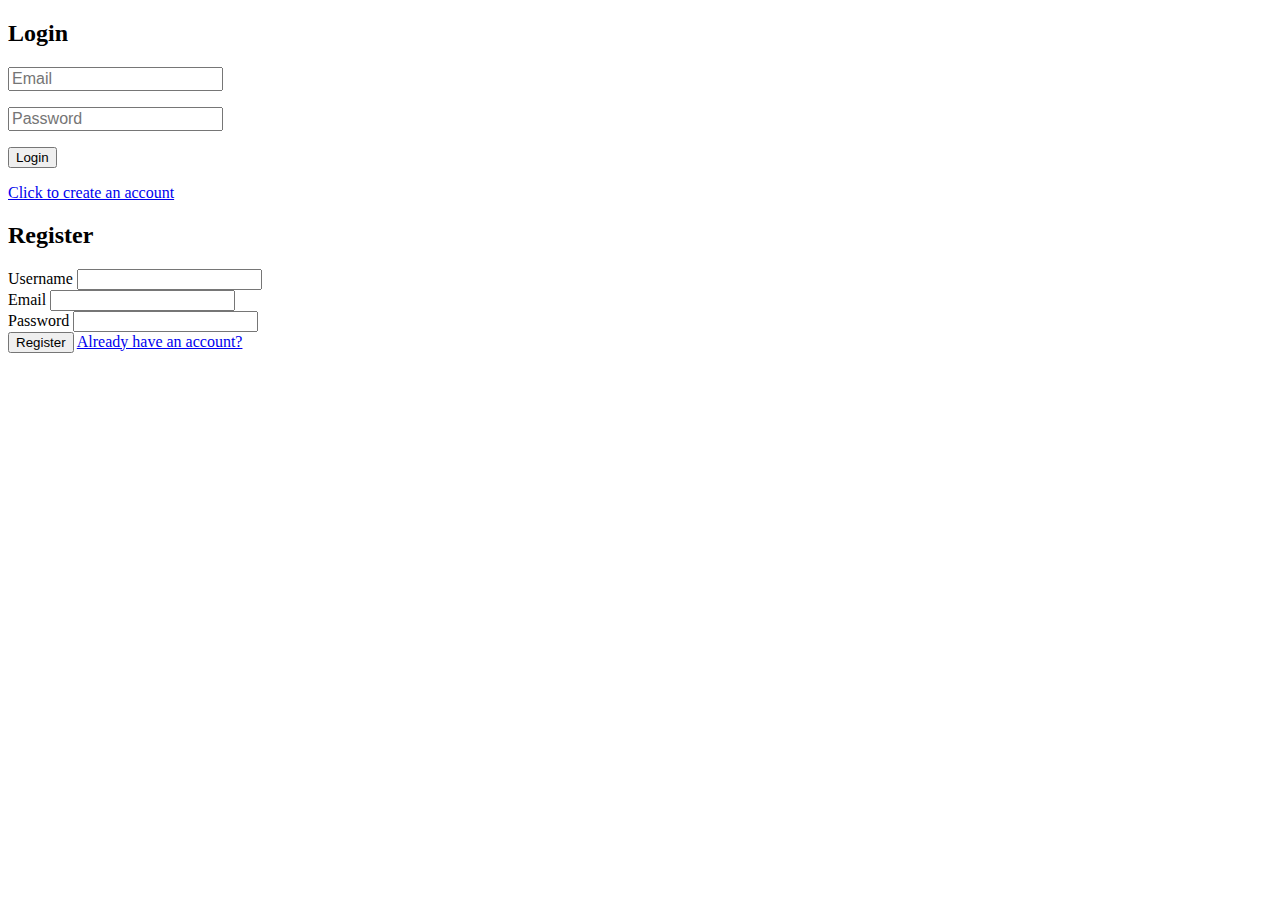
<file: src/main/resources/templates/loginRegisterTemplate.html>
<!DOCTYPE html>
<html lang="en" xmlns:th="https://www.thymeleaf.org/">
<head>
  <meta charset="UTF-8">
  <title>Yoma Bank </title>
  <link rel="stylesheet" th:href="@{/css/loginRegisterForm.css}" />
  <link rel="icon" th:href="@{/css/image/YomaBankLogo.png}" type="image/png">
</head>
<body>
  <!-- loginForm -->
  <div id="login-form-wrap">
    <h2>Login</h2>
    <form id="login-form" action="" th:action="@{/authenticateTheUser}" method="POST">
      <p>
        <input type="text" id="login-username" name="username" placeholder="Email" style="font-size: medium;" required>
      </p>
      <p>
        <input type="password" id="login-password" name="password" placeholder="Password" style="font-size: medium;" required>
      </p>
      <p>
        <input type="submit" id="login" value="Login">
      </p>
    </form>
    <div id="create-account-wrap">
      <p><a href="#" id="createAccountLink">Click to create an account</a></p>
    </div>
  </div>

  <!-- registerForm -->
  <div class="container" id="registerContainer">
    <h2>Register</h2>
    <form id="registerForm">
        <div class="form-group">
            <label for="reg-username">Username</label>
            <input type="text" id="reg-username" name="username" required>
        </div>
        <div class="form-group">
            <label for="reg-email">Email</label>
            <input type="email" id="reg-email" name="email" required>
        </div>
        <div class="form-group">
          <label for="reg-password">Password</label>
          <input type="password" id="reg-password" name="password" required>
          <span id="password-error" class="error-message"></span>
        </div>
        <button onclick="window.location.href='/employees/list'">Register</button>
        <a href="#" id="backToLogin">Already have an account?</a>
    </form>
  </div>
  <script th:src="@{/js/script.js}"></script>
</body>
</html>
</file>
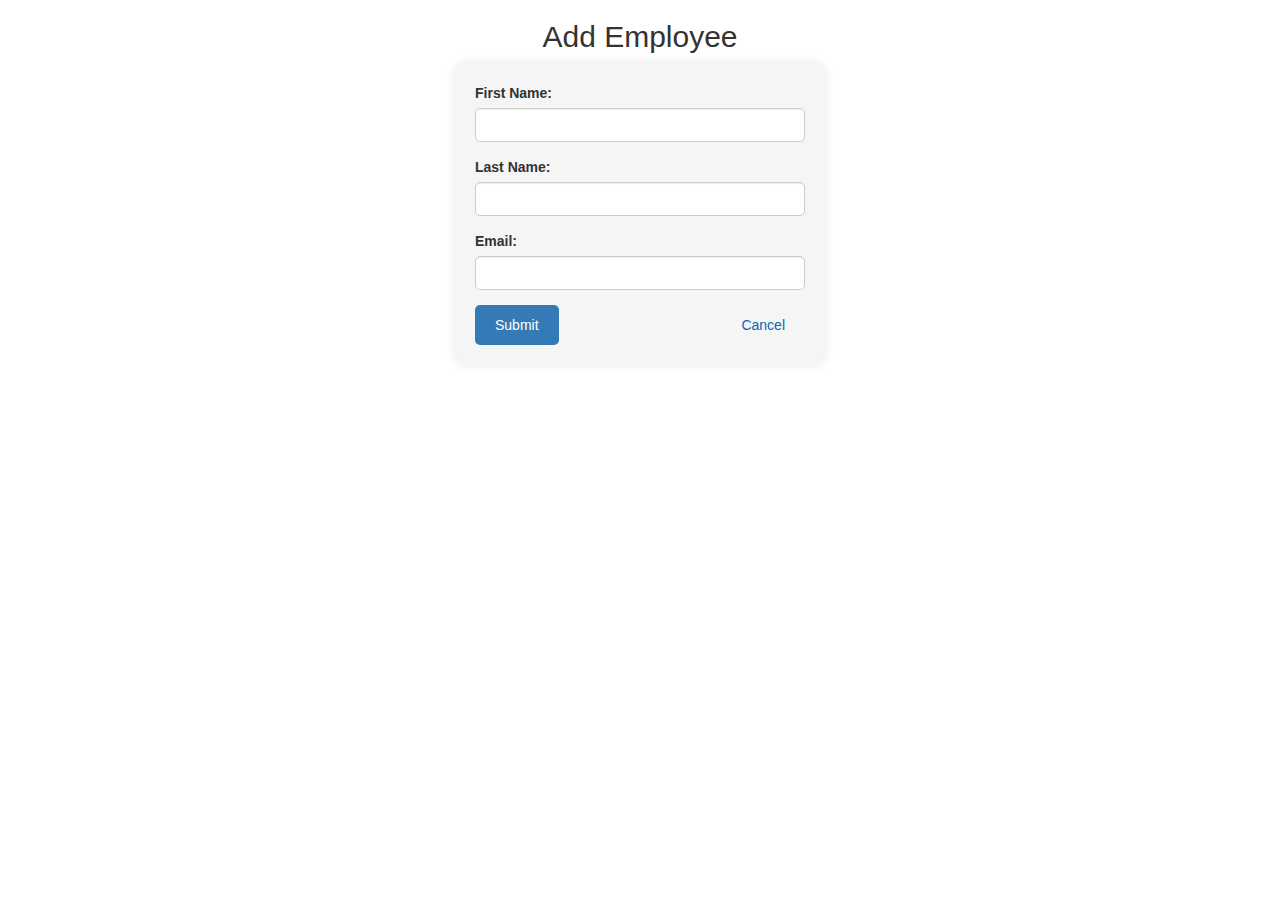
<file: src/main/resources/templates/employees/createForm.html>
<!DOCTYPE html>
<html lang="en" xmlns:th="http://www.thymeleaf.org">

<head>
    <meta charset="UTF-8">
    <meta name="viewport" content="width=device-width, initial-scale=1.0">
    <!-- Bootstrap CSS -->
    <link rel="stylesheet" href="https://stackpath.bootstrapcdn.com/bootstrap/3.4.1/css/bootstrap.min.css">
    <link rel="icon" th:href="@{/css/image/YomaBankLogo.png}" type="image/png">
    <title>Employee Form</title>
    <style>
        /* Custom CSS for styling the form */
        .container {
            position: relative;
            max-width: 400px;
            height: 90vh;
        }

        .centered {
            top: 10%;
            height: 90vh;
            /* Adjusted height */
        }

        .form-container {
            background-color: #f5f5f5;
            padding: 20px;
            border-radius: 10px;
            box-shadow: 0px 0px 10px 0px rgba(0, 0, 0, 0.1);
            width: 400px;
            /* Adjusted width */
            max-width: 100%;
           
            /* Ensure it doesn't exceed viewport width */
        }

        .form-container label {
            font-weight: bold;
        }

        .form-container input[type="text"],
        .form-container input[type="email"] {
            border-radius: 5px;
            border: 1px solid #ccc;
            padding: 8px;
            width: 100%;
            /* Adjusted width */
            margin-bottom: 15px;
        }

        .form-container .btn-container {
            display: flex;
            justify-content: space-between;
        }

        .form-container button[type="submit"] {
            border: none;
            color: white;
            padding: 10px 20px;
            border-radius: 5px;
            cursor: pointer;
        }



        .form-container button[type="submit"]:hover {
            background-color: #0056b3;
        }

        .btn-cancel {

            border: none;
            color: rgb(6, 101, 184);
            padding: 10px 20px;
            border-radius: 5px;
            cursor: pointer;
        }

        .btn-cancel:hover {
            text-decoration: underline;
        }
    </style>
</head>

<body>
    <div class="container">
        <h2 class="text-center">Add Employee</h2>
        <!-- Form for adding new employee -->
        <form class="form-container" th:action="@{/api/save}" th:object="${employee}" method="post">
            <div class="form-group">
                <label for="first_name">First Name:</label>
                <input type="text" class="form-control" id="first_name" name="first_name" th:field="*{firstName}"
                    required>
            </div>
            <div class="form-group">
                <label for="last_name">Last Name:</label>
                <input type="text" class="form-control" id="last_name" name="last_name" th:field="*{lastName}" required>
            </div>
            <div class="form-group">
                <label for="email">Email:</label>
                <input type="email" class="form-control" id="email" name="email" th:field="*{email}" required>
            </div>
            <div class="btn-container">
                <button type="submit" class="btn btn-primary">Submit</button>
                <a th:href="@{/api/home}" class="btn btn-cancel">
                    Cancel
                </a>



            </div>
        </form>

        <!-- Table displaying employee list -->
        <!-- Your existing table code here -->
    </div>

    <!-- Bootstrap JavaScript (optional, if you're using components that require it) -->
    <script src="https://stackpath.bootstrapcdn.com/bootstrap/3.4.1/js/bootstrap.min.js"></script>
    <script>
        function trimWhitespace() {
            var firstNameInput = document.getElementById('first_name');
            var lastNameInput = document.getElementById('last_name');
            var emailInput = document.getElementById('email');
    
            // Trim whitespace from input values
            firstNameInput.value = firstNameInput.value.trim();
            lastNameInput.value = lastNameInput.value.trim();
            emailInput.value = emailInput.value.trim();
    
            return true; // Return true to allow form submission
        }
    
        // Add event listener to the form for submission
        document.addEventListener('DOMContentLoaded', function() {
            var form = document.querySelector('.form-container');
            form.addEventListener('submit', trimWhitespace);
        });
    </script>
    
</body>

</html>
</file>
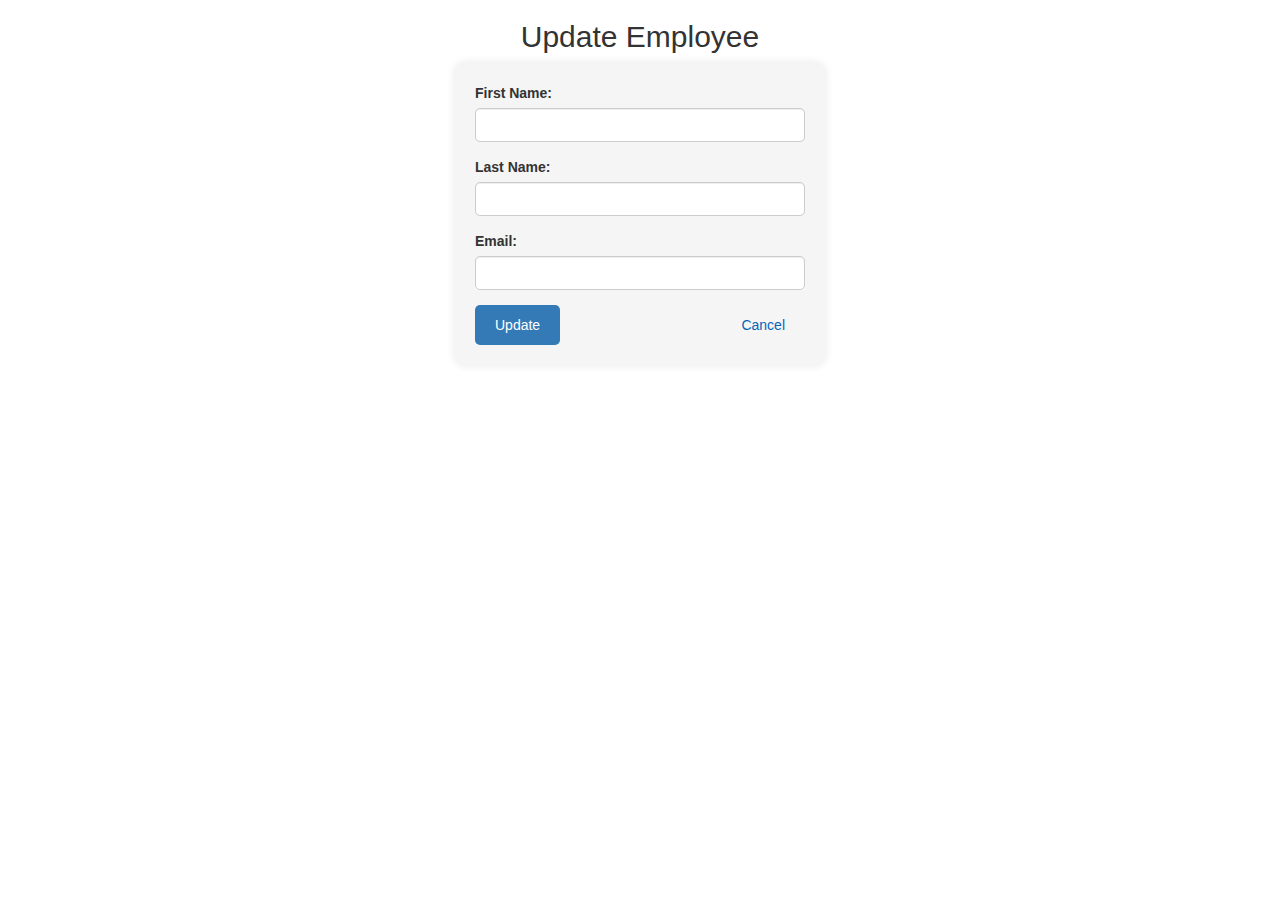
<file: src/main/resources/templates/employees/updateForm.html>
<!DOCTYPE html>
<html lang="en" xmlns:th="http://www.thymeleaf.org">
<head>
    <meta charset="UTF-8">
    <meta name="viewport" content="width=device-width, initial-scale=1.0">
    <!-- Bootstrap CSS -->
    <link rel="stylesheet" href="https://stackpath.bootstrapcdn.com/bootstrap/3.4.1/css/bootstrap.min.css">
    <title>Employee List</title>
    <style>
        /* Custom CSS for styling the form */
        .container {
            position: relative;
            max-width: 400px;
            height: 90vh;
        }
        
        .form-container {
            background-color: #f5f5f5;
            padding: 20px;
            border-radius: 10px;
            box-shadow: 0px 0px 10px 0px rgba(0,0,0,0.1);
        }
        .form-container label {
            font-weight: bold;
        }
        .form-container input[type="text"],
        .form-container input[type="email"] {
            border-radius: 5px;
            border: 1px solid #ccc;
            padding: 8px;
            width: 100%; /* Adjusted width */
            margin-bottom: 15px;
        }
        .form-container .btn-container {
            display: flex;
            justify-content: space-between;
        }
        .form-container button[type="submit"]{
            border: none;
            color: white;
            padding: 10px 20px;
            border-radius: 5px;
            cursor: pointer;
        }
       
        
        .form-container button[type="submit"]:hover {
            background-color: #0056b3;
        }
        
        .btn-cancel {
            
            border: none;
            color: rgb(6, 101, 184);
            padding: 10px 20px;
            border-radius: 5px;
            cursor: pointer;
         }

        .btn-cancel:hover {
            text-decoration: underline;
        }
    </style>
</head>
<body>
    <div class="container">
        <h2 class="text-center">Update Employee</h2>
        <!-- Form for adding new employee -->
        <form class="form-container" th:action="@{/api/save}" th:object="${employee}" method="post">
            <div class="form-group">
                <input type="hidden" th:field="*{id}">
                <label for="first_name">First Name:</label>
                <input type="text" class="form-control" id="first_name" name="first_name"th:field="*{firstName}" required>
            </div>
            <div class="form-group">
                <label for="last_name">Last Name:</label>
                <input type="text" class="form-control" id="last_name" name="last_name" th:field="*{lastName}" required>
            </div>
            <div class="form-group">
                <label for="email">Email:</label>
                <input type="email" class="form-control" id="email" name="email" th:field="*{email}" required>
            </div>
            <div class="btn-container">
                <button type="submit" id="edit" class="btn btn-primary">Update</button>
                <a th:href="@{/api/home}" class="btn btn-cancel">
                    Cancel
                </a>


            </div>
        </form>
        
        <!-- Table displaying employee list -->
        <!-- Your existing table code here -->
    </div>
    
    <!-- Bootstrap JavaScript (optional, if you're using components that require it) -->
    <script src="https://stackpath.bootstrapcdn.com/bootstrap/3.4.1/js/bootstrap.min.js"></script>
    <script>
    </script>
</body>
</html>
</file>
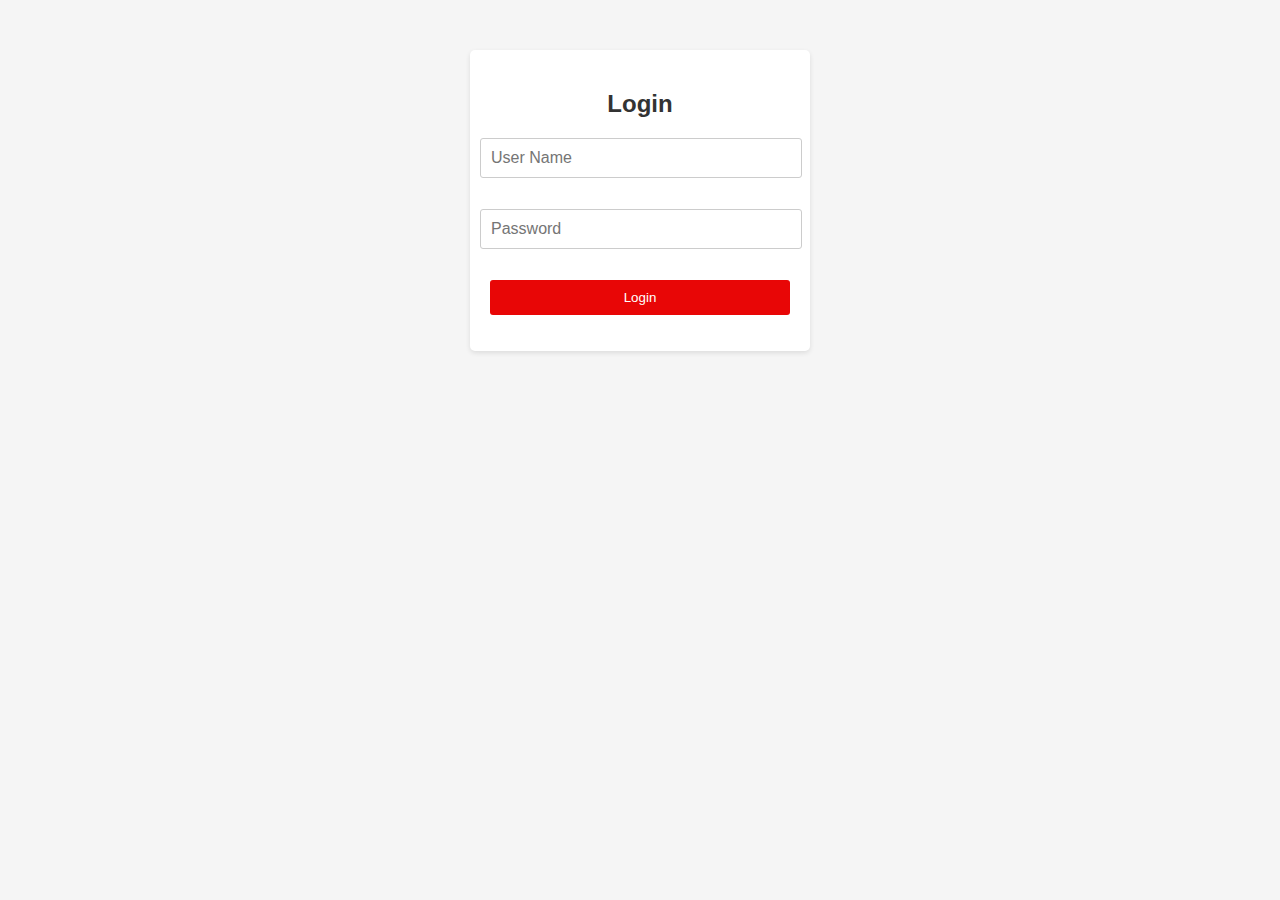
<file: src/main/resources/templates/loginRegister/loginRegisterTemplate.html>
<!DOCTYPE html>
<html lang="en" xmlns:th="https://www.thymeleaf.org/">
<head>
  <meta charset="UTF-8">
  <title>Yoma Bank </title>
  <link rel="icon" th:href="@{/css/image/YomaBankLogo.png}" type="image/png">
  <style>
    /* login form css */
body {
  font-family: Arial, sans-serif;
  background-color: #f5f5f5;
}

#login-form-wrap {
  width: 300px;
  margin: 50px auto;
  padding: 20px;
  background-color: #fff;
  border-radius: 5px;
  box-shadow: 0 2px 5px rgba(0, 0, 0, 0.1);
}

h2 {
  text-align: center;
  color: #333;
}

#login-form input[type="text"],
#login-form input[type="password"] {
  width: 100%;
  padding: 10px;
  margin-left: -10px;
  margin-bottom: 15px;
  border: 1px solid #ccc;
  border-radius: 3px;
}

#login-form input[type="submit"] {
  width: 100%;
  padding: 10px;
  background-color: rgb(232, 6, 6);
  color: #fffefe;
  border: none;
  border-radius: 3px;
  cursor: pointer;
}


#login-form input[type="submit"]:hover {
  background-color: #d40e2f;
}

#create-account-wrap {
  text-align: center;
  margin-top: 15px;
}

#create-account-wrap a {
  color: black;
  text-decoration: none;
}

#create-account-wrap a:hover {
  color: red;
  text-decoration: underline;
}

body {
  font-family: Arial, sans-serif;
}

/* register form css */
.container {
  display: none;
  width: 300px;
  margin: 50px auto;
  padding: 20px;
  background-color: #fffefe;
  border-radius: 5px;
  box-shadow: 0 2px 5px rgba(0, 0, 0, 0.1);
  }

h2 {
  text-align: center;
}

.form-group {
  margin-bottom: 20px;
}

label {
  display: block;
}

input[type="text"],
input[type="email"],
input[type="password"] {
  width: 100%;
  margin-left: -10px;
  padding: 10px;
  border: 1px solid #ccc;
  border-radius: 5px;
}

button {
  padding: 10px 20px;
  background-color: rgb(232, 6, 6);
  color: #fff;
  border: none;
  border-radius: 5px;
  cursor: pointer;
}
#registerForm button:hover {
  background-color: #d40e2f;
}



#backToLogin {
  text-decoration: none;
  color: black;
  
}

#backToLogin:hover {
  text-decoration: underline;
  color: red;
}

.error-message {
  color: red;
}


  </style>
</head>
<body>
  <!-- loginForm -->
  <div id="login-form-wrap">
    <h2>Login</h2>
    <form id="login-form" th:action="@{/authenticateTheUser}" method="POST">
      <div class="alert alert-danger" role="alert" th:if="${invalidSession != null}">
        <p th:text="${invalidSession}"></p>
      </div>
      <p>
        <input type="text" id="login-username" name="username" placeholder="User Name" style="font-size: medium;" required>
      </p>
      <p>
        <input type="password" id="login-password" name="password" placeholder="Password" style="font-size: medium;" required>
      </p>
      <p>
        <input type="submit" id="login" value="Login">
      </p>
    </form>
  </div>
</body>
</html>
</file>
